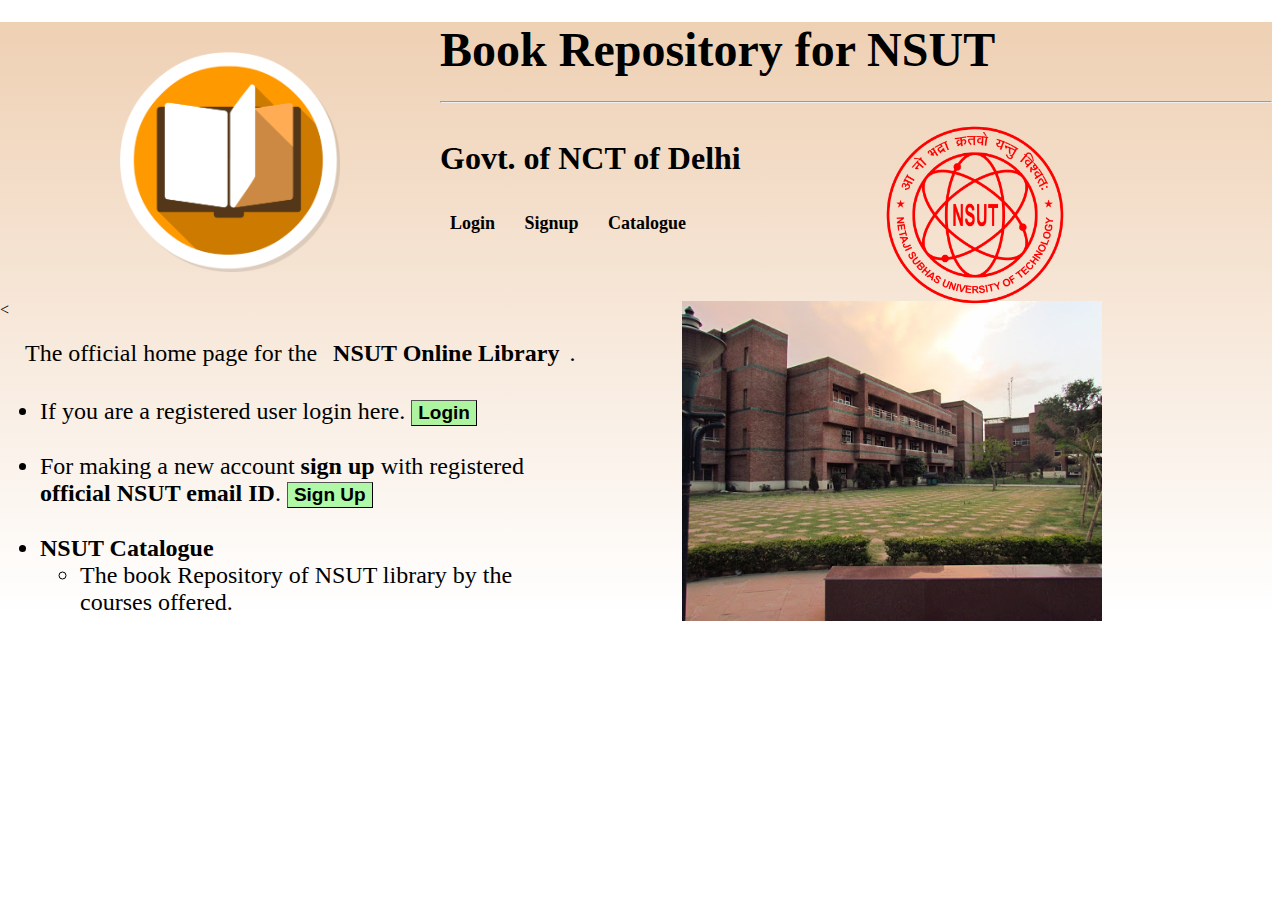
<file: Assignment 2/index.html>
<<!DOCTYPE html>
<html lang="en" dir="ltr" >
<div id='grad'>
    <head>
        <meta charset="utf-8">
        <link href='text.css' rel='stylesheet'>
        <link href='image_back.css' rel ='stylesheet'>
        <title> Library Repository for NSUT</title>
    </head>
    <body>
        <div class='expand'><img src='images/book3.png' style="float:left;padding:30px 100px 0px 120px;opacity:1;" height = "220px" width = "220px"></div>
        <div><h1>
            <a href="index.html">
                Book Repository for NSUT
                <hr/>
            </a>
        </h1>
    </div>
    <p style="position:relative" style = "padding:0px 0px 0px 0px">
        <b><font size = 6>
            Govt. of NCT of Delhi
        </font>
        <p z-index = -3 class = 'darken'><font size = 4> <a href = "login/index.html" style="padding-right:15px">Login</a>
            <a href="login/index.html" style="padding-right:15px"> Signup</a>
            <a href="catalogue/index.html"> Catalogue</a>
        </font>
    </p>
    </b>
    <a href="http://www.nsit.ac.in" target="_blank">
        <div class = 'expand'><img style ='position:absolute;left:880px;right:320px;top:120px;' align = 'top' src='images/nsutlogo.png' height="180px" width="180px" alt="Logo of NSUT"/ ></div>
    </a>
    </p>
    <img src='images/photolib.jpeg' alt = 'Library image' width = '420px' height='320px' z-index = -123 style = 'float:right;padding-left: 10px;padding-right: 170px; padding-bottom: 20px;opacity:1;'>

    <<br/><p><font size = 5>
        The official home page for the <b><a class = "expand" href = "index.html">NSUT Online Library</a></b>.
    </font>
    <br/>
    <font size = 5 face = 'times'><ul>
        <li> If you are a registered user login here.
            <button ><a href="login/index.html"> Login</a></button>
        </li>
        <br/>
        <li>
            For making a new account <b>sign up</b> with
                registered<br/> <b>official NSUT email ID</b>.
                <button><a href="signup/index.html"> Sign Up</a></button>
            </li>
            <br/>
            <li ><font size = 5> <b>
                <a href="catalogue/index.html" class ="expand"> NSUT Catalogue</a></b></font>
                <ul> <li>
                    The book Repository of NSUT library by the<br/> courses offered.
                </li></ul>
            </li>
        </ul>
    </font>
</body>
</div>
</html>
</file>
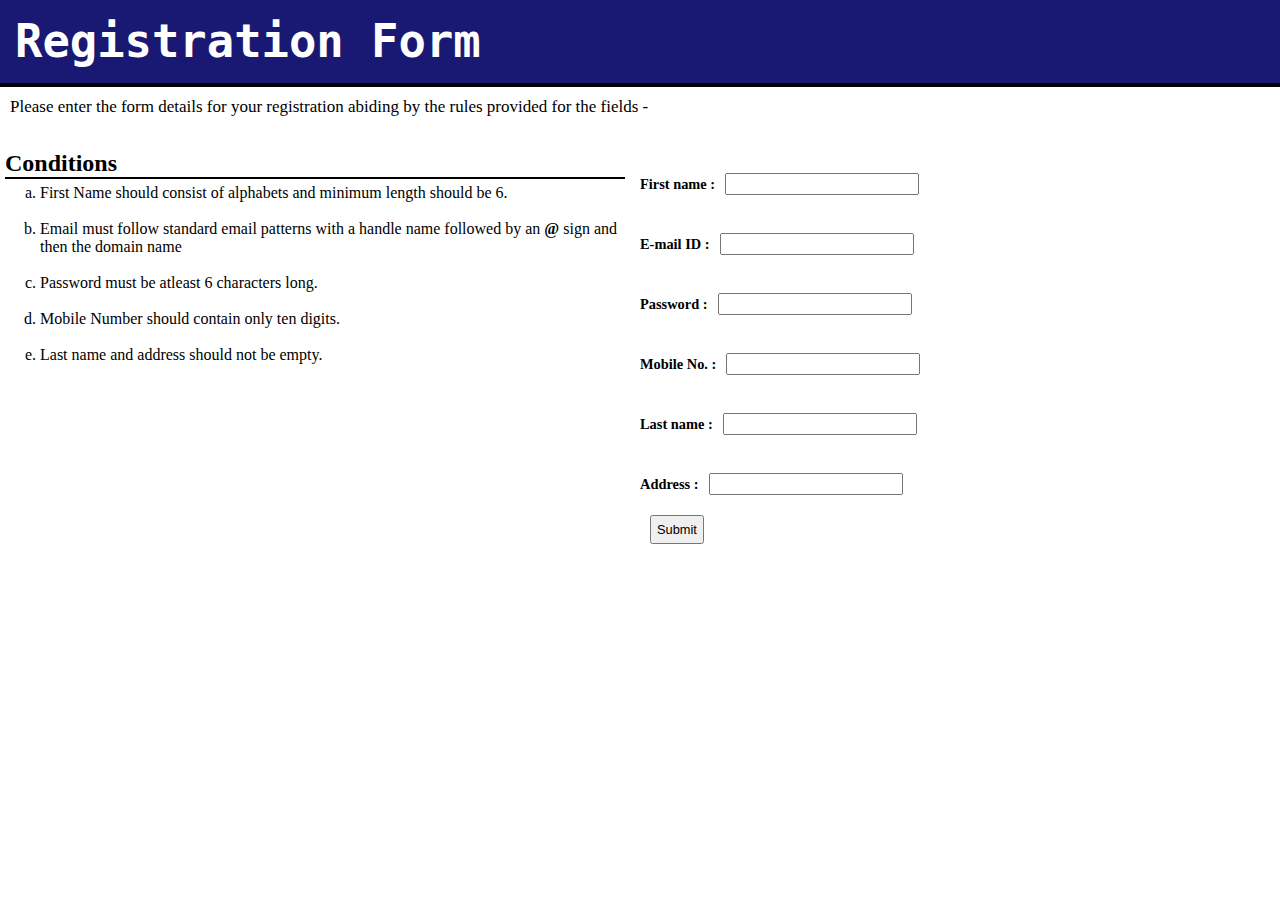
<file: Assignment 6/index.html>
<!DOCTYPE html>
<html lang="en" dir="ltr">
    <head>
        <meta charset="utf-8">
        <link name="viewport" content="width=device-width , initial-scale=1">
        <link rel="stylesheet" href="style.css">
        <title>Input form</title>
    </head>
    <body>
        <h1>Registration Form </h1>
        <div class="descrip"> Please enter the form details for your registration
             abiding by the rules provided for the fields - </div>
        <br>
        <div class = "left fifty">
            <h2> Conditions </h2>
            <ol> <font size = 3>
                <li type='a'>First Name should consist of alphabets and minimum length should be 6.</li><br>
                <li type = 'a'> Email must follow standard email patterns with a handle name followed by an <b>@</b> sign
                    and then the domain name</li><br>
                <li type='a'>
                    Password must be atleast 6 characters long.
                </li><br>
                <li type = 'a'>
                    Mobile Number should contain only ten digits.
                </li><br>
                <li type='a'>
                    Last name and address should not be empty.
                </li><br>
            </font>
            </ol>
        </div>
        <br>
        <form id = "form1" name="register" class="left fifty">
            <p><label> First name :</label>
            <input type="text" id="Fname" ></p><br>
            <p><label > E-mail ID :</label>
            <input type="text" id="email" ></p><br>
            <p><label > Password :</label>
            <input type="password" id="pass"></p><br>
            <p><label > Mobile No. :</label>
            <input type="text" id="mobile"></p><br>
            <p><label > Last name :</label>
            <input type="text" id="Lname"></p><br>
            <p><label > Address :</label>
            <input type="text" id="address"></p>
            <button type="submit" onclick="validate()">
                Submit</button>
        </form>

        <script>

            function valid(a)
            {
                var i = parseInt(a);
                if(a>=65 && a<91)
                    return true;
                if(a>=97 && a<123)
                    return true;
                return false;
            }
            function validate()
            {
                var fname = document.getElementById("Fname").value;
                    if(parseInt(fname.length)< 6)
                    {
                        {alert("Please enter valid first name, atleast 6 characters.");
                        return;}
                    }
                    var flag = false;
                    for(var j of fname)
                    {
                        if(!valid(j.charCodeAt()))
                            {alert("Please enter your name again as it does \nnot contain alphabets only");
                            flag = true;
                            break;}
                    }
                    if(flag==true) return ;
                    var email = document.getElementById("email").value;
                    if(!email)
                    {
                        alert("Please enter email");
                        return ;
                    }
                    var ema = email.split('@');
                    var domain = ema[1];
                    var user = ema[0];
                    var dom = domain.split('.');
                    if(dom[1]!= "com" || (parseInt(dom.length)!=2) )
                    {
                            alert("Invalid email entered.");
                            return ;
                    }

                    var pass = document.getElementById("pass").value;
                    if(!pass)
                    {
                        alert("Please enter your password");
                        return ;
                    }
                    if(parseInt(pass.length)<6)
                    {
                        alert("Invalid password length");
                        return;
                    }

                var mobile = document.getElementById("mobile").value;
                if(!mobile)
                {
                    alert("Please enter your mobile");
                    return ;
                }
                if(parseInt(mobile.length)!=10)
                {
                    alert("Enter valid mobile number");
                    return ;
                }

                var lname =  document.getElementById("Lname").value;

                if(!lname)
                    {
                        alert("Please enter your last name");
                        return ;
                    }
                var addr = document.getElementById("address").value;
                if(!addr)
                {
                    alert("Please enter your address.");
                    return ;
                }

                alert("Your registraion has been done!");

            }
        </script>
    </body>
</html>
</file>
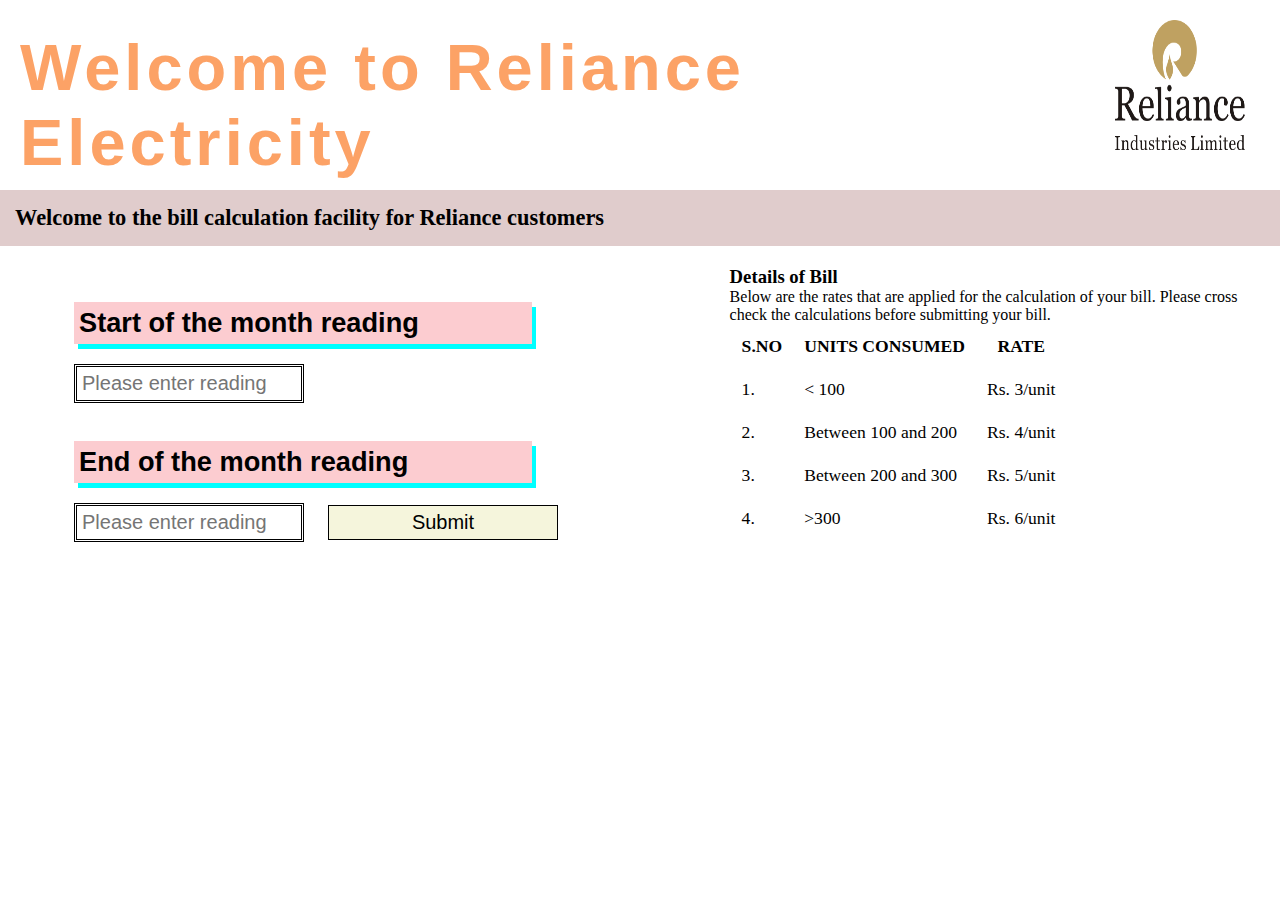
<file: Assignment 8/index.html>
<!DOCTYPE html>
<html lang="en" dir="ltr">
    <head>
        <meta charset="utf-8">
        <link rel="stylesheet" href='style.css'>
        <title>Electricity Bills</title>
    </head>
    <body>
        <img id="logo" src="reliance.png" height=140px width = 140px>
        <h1 id="main"> Welcome to Reliance Electricity
        </h1>
        <div class = "bar-red">
            Welcome to the bill calculation facility for Reliance customers
        </div>
        <div class = "info">
            <h3>Details of Bill </h3>
            <span>Below are the rates that are applied
            for the calculation of your bill.
            Please cross check the calculations before
            submitting your bill.</span>
            <table class = "rates">
                <thead>
                        <th>S.NO</th>
                        <th align="center">UNITS CONSUMED</th>
                        <th>RATE</th>
                </thead>
                <tbody>
                    <tr>
                        <td> 1.</td>
                        <td> < 100 </td>
                        <td> Rs. 3/unit</td>
                    </tr>
                    <tr>
                        <td> 2.</td>
                        <td> Between 100 and 200 </td>
                        <td> Rs. 4/unit</td>
                    </tr><tr>
                        <td> 3.</td>
                        <td> Between 200 and 300 </td>
                        <td> Rs. 5/unit</td>
                    </tr><tr>
                        <td> 4.</td>
                        <td> >300 </td>
                        <td> Rs. 6/unit</td>
                    </tr>
                </tbody>
            </table>
        </div>
        <br><br>
        <div class="user-info">
            <form action="bill.php" method="post">
            <h2> Start of the month reading </h2>
            <input type="number" name="start" placeholder="Please enter reading"><br><br>
            <h2> End of the month reading </h2>
            <input type="number" name="end" placeholder="Please enter reading">
            <input class="sub-button" type="submit" name = "submit_unit">
        </form>
        </div>

    </body>
</html>
</file>
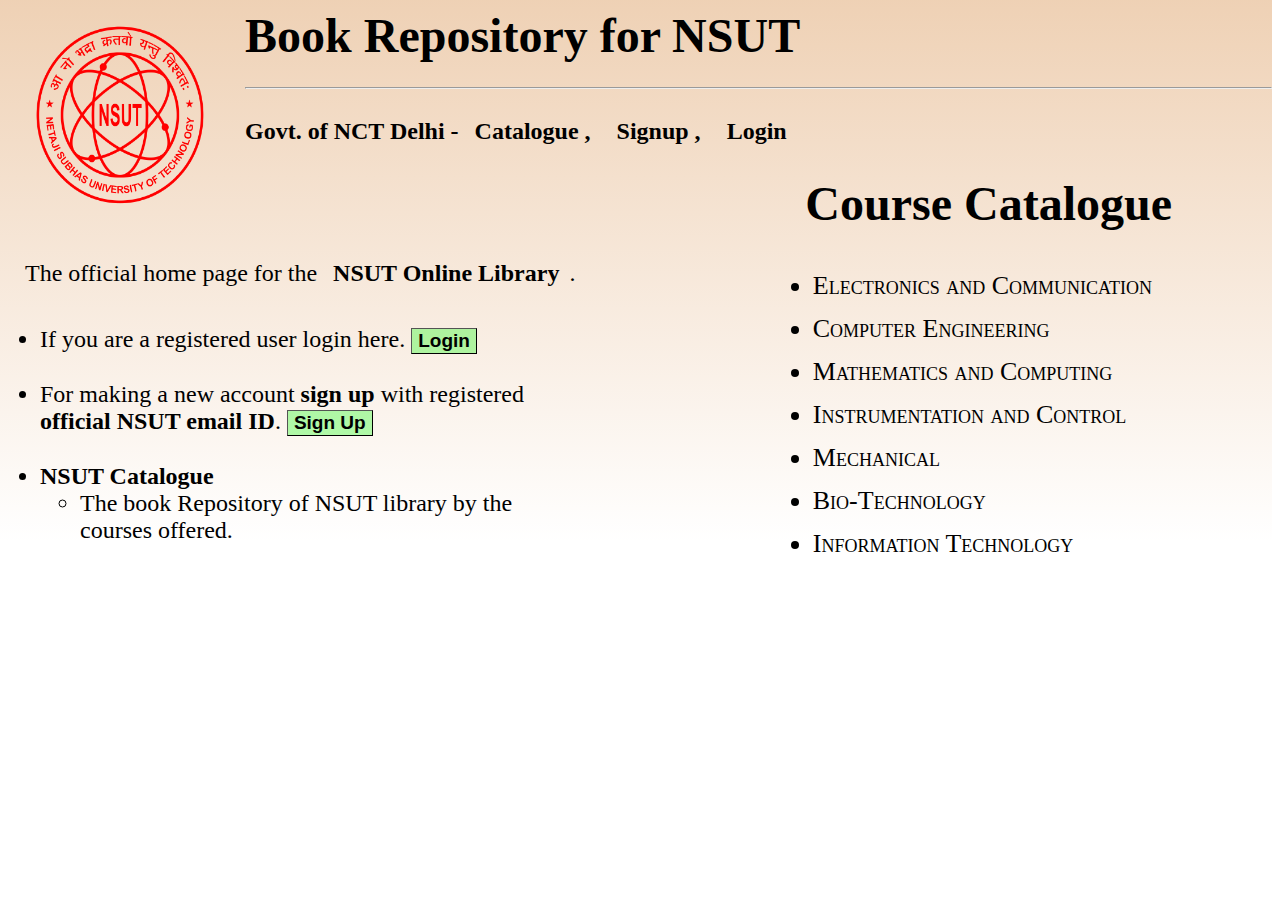
<file: Assignment 2/catalogue/index.html>
<<!DOCTYPE html>
<html lang="en" dir="ltr">

    <head>
        <link rel="stylesheet" href= "../text.css">
        <link rel="stylesheet" href= "../image_back.css">
        <meta charset="utf-8">
        <title>Login Page</title>
    </head>
<div id='grad'>
    <body>
        <div><img src='../images/nsutlogo.png' width = "170px" height="180px" style="float:left; padding: 35px 40px 35px 35px;">
            <br/>
            <font size = 7 >
            <a href="../index.html">
                Book Repository for NSUT
                <hr/>
            </a>
            </font>
            <p>
                <font size=5><b>
                    Govt. of NCT Delhi -
                </b>

            <a href="index.html"> Catalogue ,</a> <a href='../signup/index.html'> Signup , </a>
            <a href ="../login/index.html"> Login </a>
            </font>
        </p>
        </div>

        <div align='right' style="padding-right:100px"><font size=7 face='times'><b> Course Catalogue</b></font></div>
        <div style = 'float:right'>
            <ul class = 'course'> <font size = 5>
                <li>Electronics and Communication</li>
                <li>Computer Engineering</li>
                <li>Mathematics and Computing</li>
                <li>Instrumentation and Control</li>
                <li>Mechanical</li>
                <li>Bio-Technology</li>
                <li>Information Technology</li>
        </div>
        <font size = 5>
            <p>The official home page for the <b><a class = "expand" href = "../index.html">NSUT Online Library</a></b>.</p>
        </font>
        <font size = 5 face = 'times'><ul>
            <li> If you are a registered user login here.
                <button ><a href="../login/index.html"> Login</a></button>
            </li>
            <br/>
            <li>
                For making a new account <b>sign up</b> with
                    registered<br/> <b>official NSUT email ID</b>.
                    <button><a href="../signup/index.html"> Sign Up</a></button>
                </li>
                <br/>
                <li ><font size = 5> <b>
                    <a href="index.html" class ="expand"> NSUT Catalogue</a></b></font>
                    <ul> <li>
                        The book Repository of NSUT library by the<br/> courses offered.
                    </li></ul>
                </li>
            </ul>
        </font>


    </body>
</div>
</html>
</file>
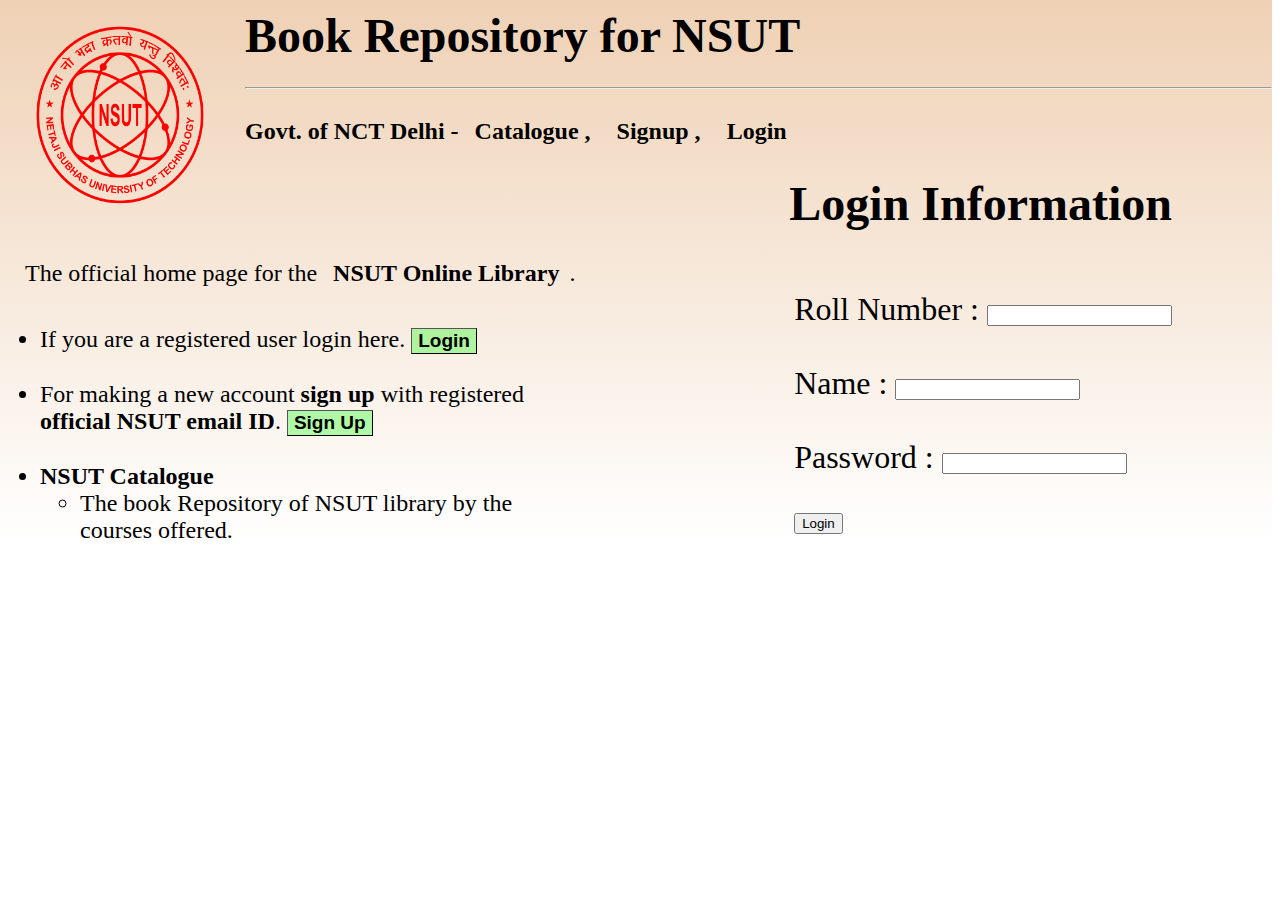
<file: Assignment 2/login/index.html>
<<!DOCTYPE html>
<html lang="en" dir="ltr">

    <head>
        <link rel="stylesheet" href= "../text.css">
        <link rel="stylesheet" href= "../image_back.css">
        <meta charset="utf-8">
        <title>Login Page</title>
    </head>
<div id='grad'>
    <body>
        <div><img src='../images/nsutlogo.png' width = "170px" height="180px" style="float:left; padding: 35px 40px 35px 35px;">
            <br/>
            <font size = 7 >
            <a href="../index.html">
                Book Repository for NSUT
                <hr/>
            </a>
            </font>
            <p>
                <font size=5><b>Govt. of NCT Delhi - </b>
                <a href="../catalogue/index.html"> Catalogue ,</a> <a href='../signup/index.html'> Signup , </a>
                <a href ="index.html"> Login </a>
                </font>
            </p>
        </div>

        <div align='right' style="padding-right:100px"><font size= 7 face='times'><b> Login Information</b></font></div>
        <form style="float:right; padding-right:100px;">
            <br/><br/>
            <font size = 6 face = 'times'>
                 Roll Number : <input  type = 'text' name = 'Roll'><br/><br/>
                 Name : <input type = 'text' name = 'Name'><br/><br/>
                 Password : <input type = 'password' name = 'Pass'>  <br/><br/>
                 <input type = 'submit' value = 'Login'>
            </font>
        </form>
        <font size = 5>
            <p>The official home page for the <b><a class = "expand" href = "../index.html">NSUT Online Library</a></b>.</p>

        </font>

        <font size = 5 face = 'times'><ul>
            <li> If you are a registered user login here.
                <button ><a href="index.html"> Login</a></button>
            </li>
            <br/>
            <li>
                For making a new account <b>sign up</b> with
                    registered<br/> <b>official NSUT email ID</b>.
                    <button><a href="../signup/index.html"> Sign Up</a></button>
                </li>
                <br/>
                <li ><font size = 5> <b>
                    <a href="../catalogue/index.html" class ="expand"> NSUT Catalogue</a></b></font>
                    <ul> <li>
                        The book Repository of NSUT library by the<br/> courses offered.
                    </li></ul>
                </li>
            </ul>
        </font>


    </body>
</div>
</html>
</file>
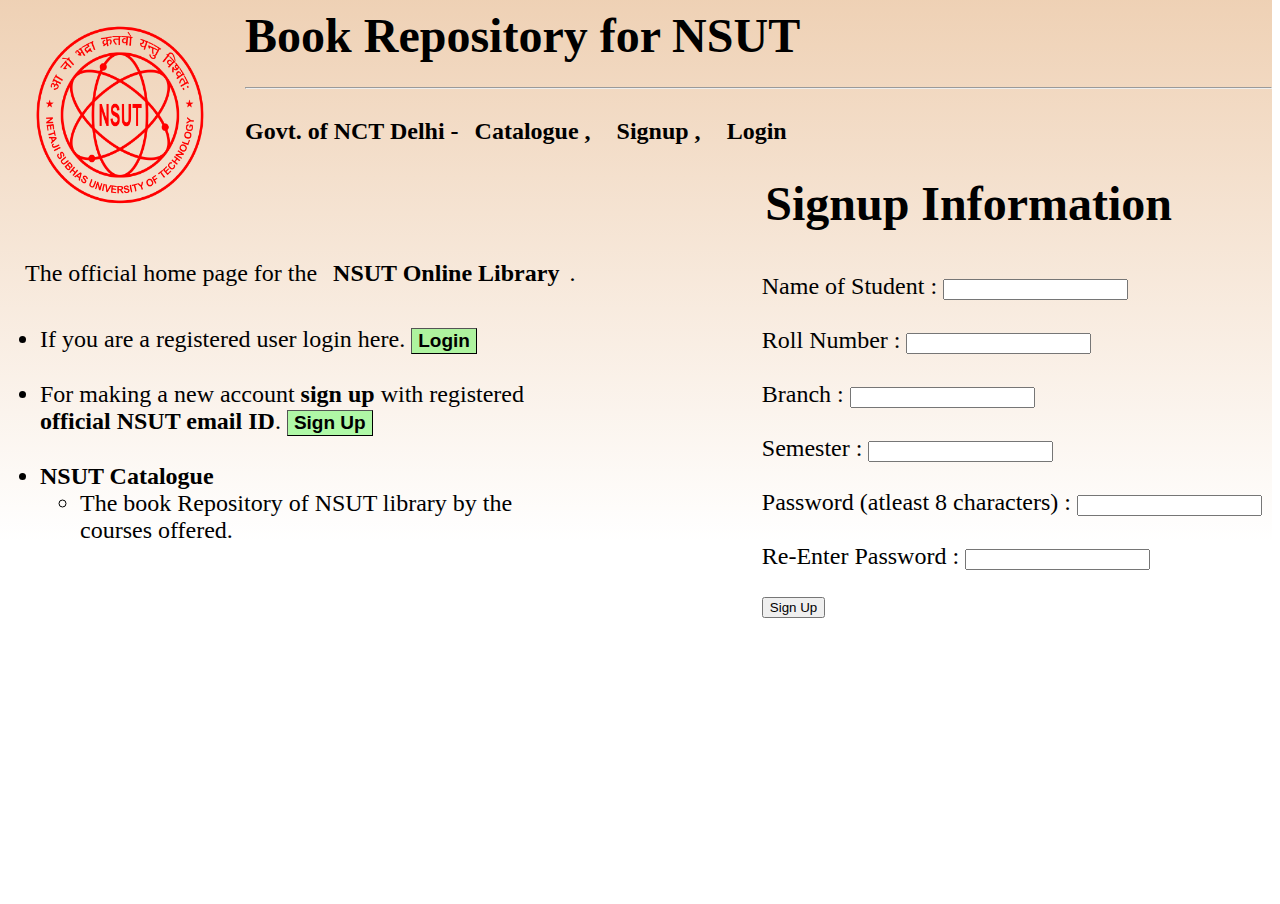
<file: Assignment 2/signup/index.html>
<<!DOCTYPE html>
<html lang="en" dir="ltr">

    <head>
        <link rel="stylesheet" href= "../text.css">
        <link rel="stylesheet" href= "../image_back.css">
        <meta charset="utf-8">
        <title>Signup Page</title>
    </head>
<div id='grad'>
    <body>
        <div><img src='../images/nsutlogo.png' width = "170px" height="180px" style="float:left; padding: 35px 40px 35px 35px;">
            <br/>
            <font size = 7 >
            <a href="../index.html">
                Book Repository for NSUT
                <hr/>
            </a>
            </font>
            <p>
                <font size=5><b>Govt. of NCT Delhi - </b>
                <a href="../catalogue/index.html"> Catalogue ,</a> <a href='index.html'> Signup , </a>
                <a href ="../login/index.html"> Login </a>
                </font>
            </p>
        </div>

        <div align='right' style="padding-right:100px"><font size=7 face='times'><b> Signup Information</b></font></div>
        <form style="float: right; padding-right:10px;">
            <br/>
            <font size = 5 face = 'times'>
                Name of Student : <input type="text" name = "Name"><br/><br/>
                Roll Number : <input type = "text" name = 'Roll'><br/><br/>
                Branch : <input type = "text" name= "branch"><br/><br/>
                Semester : <input type = "text" name = 'Semester'><br/><br/>
                Password (atleast 8 characters) : <input type="password" name = "pass"><br/><br/>
                Re-Enter Password : <input type = "password" > <br/><br/>
                <input type = 'submit' value = "Sign Up">

            </font>
        </form>
        <font size = 5>
            <p>The official home page for the <b><a class = "expand" href = "../index.html">NSUT Online Library</a></b>.</p>
        </font>
        <font size = 5 face = 'times'><ul>
            <li> If you are a registered user login here.
                <button ><a href="../login/index.html"> Login</a></button>
            </li>
            <br/>
            <li>
                For making a new account <b>sign up</b> with
                    registered<br/> <b>official NSUT email ID</b>.
                    <button><a href="index.html"> Sign Up</a></button>
                </li>
                <br/>
                <li ><font size = 5> <b>
                    <a href="../catalogue/index.html" class ="expand"> NSUT Catalogue</a></b></font>
                    <ul> <li>
                        The book Repository of NSUT library by the<br/> courses offered.
                    </li></ul>
                </li>
            </ul>
        </font>


    </body>
</div>
</html>
</file>
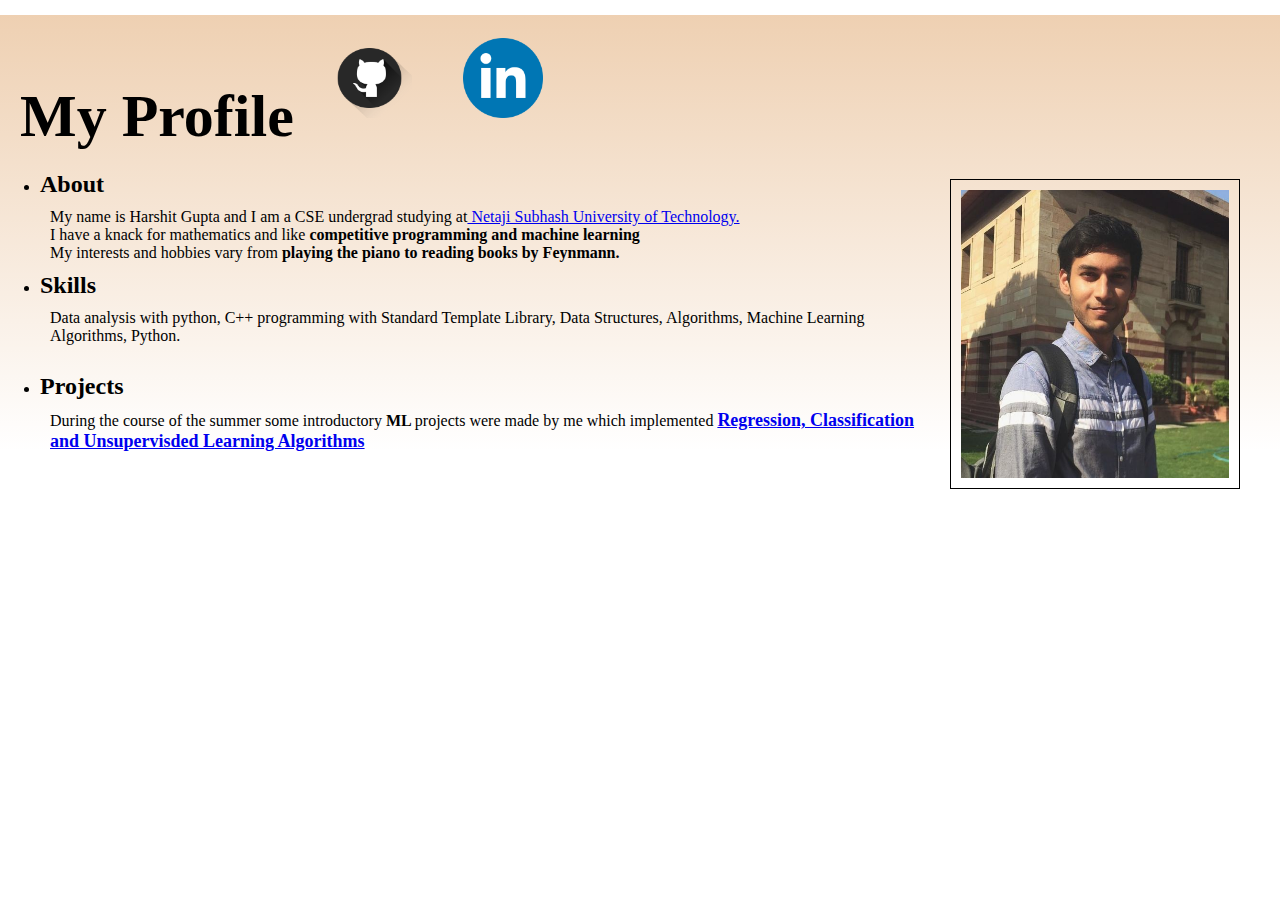
<file: Assignment 1/My profile.html>
<!DOCTYPE html>
<title> Harshit Gupta - Profile </title>
<style>
*{
box-sizing:border-box;
margin: 0px;
}
p{
    margin: 10px;
}
img{
    opacity: 1;
    padding: 10px 10px 10px 10px;
    transition: all 0.4s ease;
    margin: 8px;
}
img:hover{
    opacity: 0.7;
    transform: scale(1.3);
    transition: 1s;
}
h1{
    padding : 5px 5px 5px 5px;
    margin: 15px;
    font-size: 60px;
    font-family: arial black;
   
}
body{
    margin:0px;
}
#grad1{

    background-image:linear-gradient( rgb(200,100,0,0.3),rgb(104,60,100,0));
}
</style>
<div id="grad1">
<body >

<h1 style="font-family:"> 
        My Profile
    </font>

<a href = "https://github.com/TheGupta2012" target="_blank" style="text-decoration:none">
    <img src = "gitimage.png" width = "105" height="100"  >
</a>
<a href="https://www.linkedin.com/in/harshit-gupta-75b2171b3/" target="_blank">
    <img src="linkedinicon.png" width = "100" height="100">
</a>
</h1>
<ul>
    <img src="Picture.png" width = "290" height="310" alt="Me" style="float:right; margin-right: 40px;" border = 1pt>
    <li><h3 style="font-family:times new roman"><font size = 5> About </font></h3></li>
    <p> My name is Harshit Gupta and I am a CSE undergrad studying at<a href ="http://www.nsit.ac.in/"
        target="_blank" > Netaji Subhash University of Technology.</a>
        <br>
        I have a knack for mathematics and like <strong>competitive programming and machine learning</strong>
        <br> My interests and hobbies vary from <b> playing the piano to reading books by Feynmann.</b></p>
    <li> <h3 style ="font-family:times"><font size = 5> Skills </font> </h3></li>
    <p>     Data analysis with python, C++ programming with Standard Template Library, Data Structures,
        Algorithms, Machine Learning Algorithms, Python. </p>
    <br><li> <h3 style ="font-family:times"><font size = 5> Projects</font></h3></li>
    <p> During the course of the summer some introductory <b> ML </b> projects were made by me which implemented
        <a href="https://github.com/TheGupta2012/MACHINE-LEARNING" target="_blank"><b> <font size = 4> Regression, Classification and Unsupervisded Learning Algorithms</font></b>
        </a>

</ul>
</body>
</div>
</file>
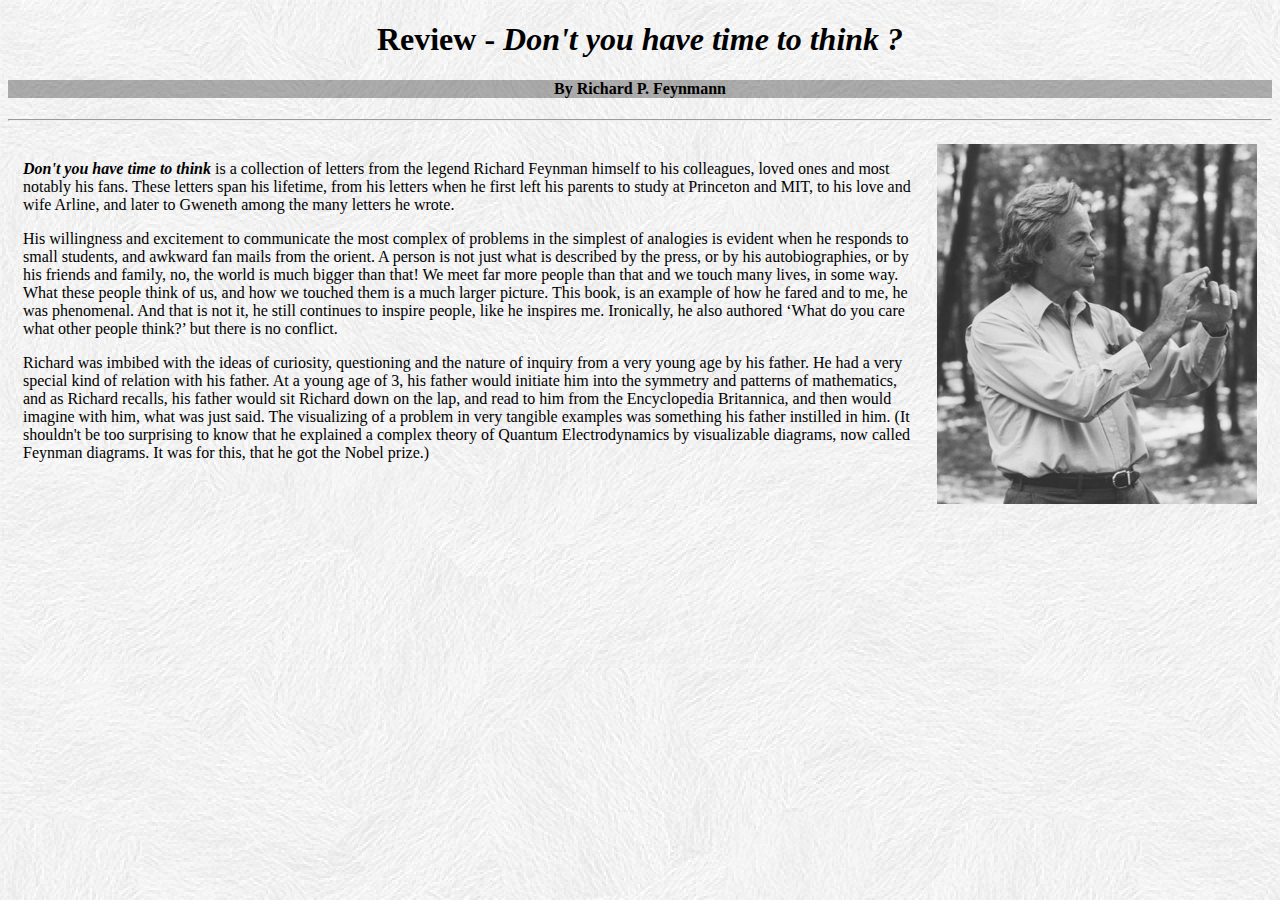
<file: Assignment 3/external.html>
<!DOCTYPE html>
<html lang="en" dir="ltr">
    <head>
        <meta charset="utf-8">
        <title></title>
    </head>
    <link rel="stylesheet" href="style.css">
    <body>
        <h1>
            Review - <em> Don't you have time to think ?</em>
        </h1>
        <h4 > By Richard P. Feynmann </h4>
        <hr>
        <img src = "Feynman.jpg" alt='Feynman Image'>
        <div >
        <p> <b><em> Don't you have time to think </em></b> is a collection of letters from the
        legend Richard Feynman himself to his colleagues, loved ones and most notably his fans.  These letters
         span his lifetime, from his letters when he first left his parents to study at Princeton and MIT,
         to his love and wife Arline, and later to Gweneth among the many letters he wrote.</p>

         <p>His willingness and excitement to communicate the most complex of problems in the simplest
         of analogies is evident when he responds to small students, and awkward fan mails from the orient.
          A person is not just what is described by the press, or by his autobiographies, or by his
          friends and family, no, the world is much bigger than that! We meet far more people than that
          and we touch many lives, in some way. What these people think of us, and how we touched them is
          a much larger picture. This book, is an example of how he fared and to me, he was phenomenal. And
          that is not it, he still continues to inspire people, like he inspires me. Ironically, he also authored
           ‘What do you care what other people think?’ but there is no conflict.</p>

          <p>Richard was imbibed with the ideas of curiosity, questioning and the nature of inquiry from a very young
               age by his father. He had a very special kind of relation with his father. At a young age
              of 3, his father would initiate him into the symmetry and patterns of mathematics, and as Richard recalls,
               his father would sit Richard down on the lap, and read to him from the Encyclopedia Britannica, and then would
                imagine with him, what was just said. The visualizing of a problem in very tangible examples was something his
                father instilled in him. (It shouldn't be too surprising to know that he explained a complex theory of Quantum Electrodynamics
                 by visualizable diagrams, now called Feynman diagrams. It was for this, that he got the Nobel prize.)
            </p>
          </div>
    </body>
</html>
</file>
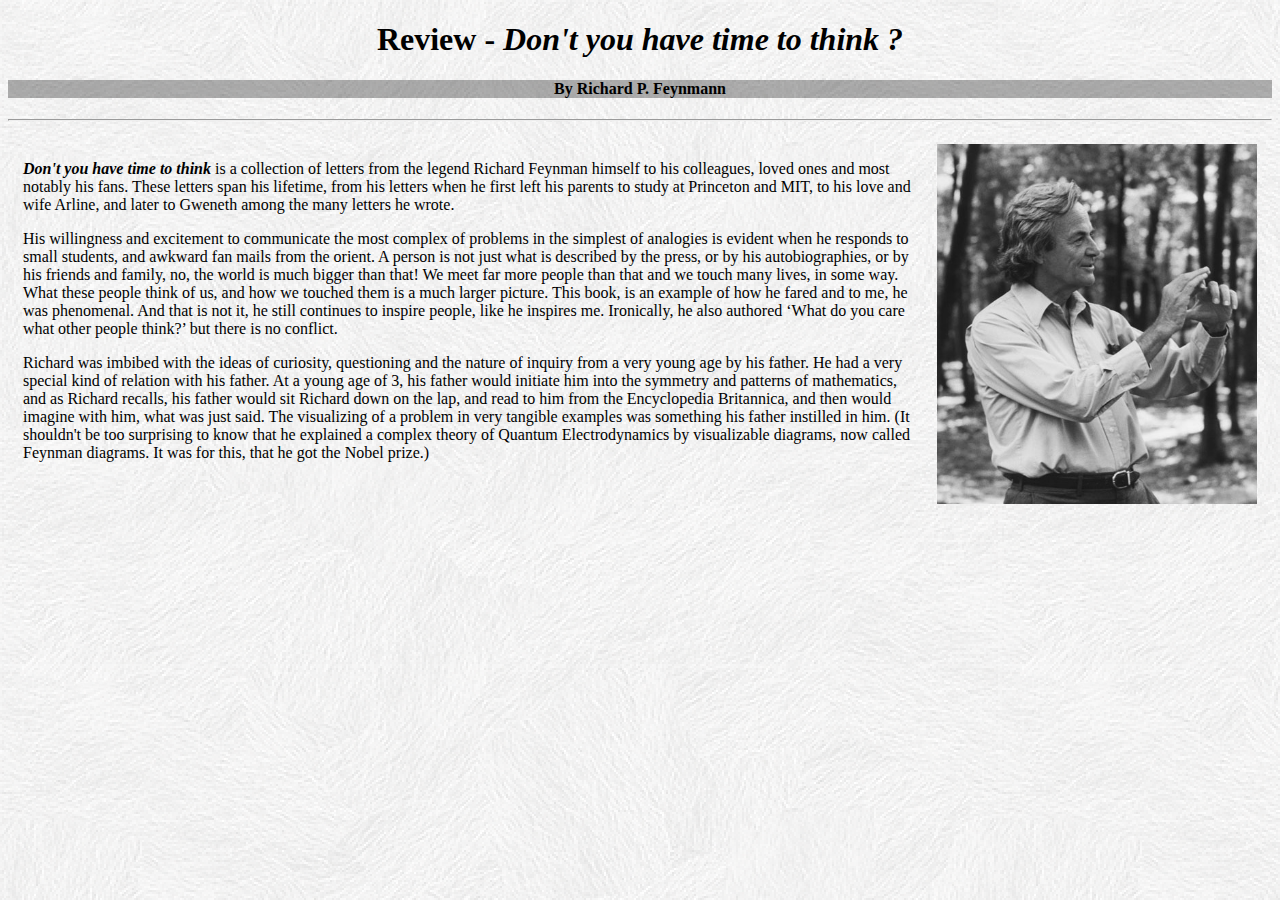
<file: Assignment 3/inlinecss.html>
<!DOCTYPE html>
<html lang="en">
    <head>
        <meta charset="utf-8">
        <title> Displaying Inline CSS </title>
    </head>
    <body style="background-image : url('back_texture2.png')">
        <h1 style ="font-family:'times'; text-align:center;">
            Review - <em> Don't you have time to think ?</em>
        </h1>
        <h4 style = "text-align:center;background-color: rgba(0,0,0,0.3);"> By Richard P. Feynmann </h4>
        <hr>
        <img src = "Feynman.jpg" style = "float:right; padding:15px 15px 15px 15px;" width='320px' height='360px' alt='Feynman Image'>
        <div style = "font-family:'times';padding:15px 15px 15px 15px;">
        <p> <b><em> Don't you have time to think </em></b> is a collection of letters from the
        legend Richard Feynman himself to his colleagues, loved ones and most notably his fans.  These letters
         span his lifetime, from his letters when he first left his parents to study at Princeton and MIT,
         to his love and wife Arline, and later to Gweneth among the many letters he wrote.</p>

         <p>His willingness and excitement to communicate the most complex of problems in the simplest
         of analogies is evident when he responds to small students, and awkward fan mails from the orient.
          A person is not just what is described by the press, or by his autobiographies, or by his
          friends and family, no, the world is much bigger than that! We meet far more people than that
          and we touch many lives, in some way. What these people think of us, and how we touched them is
          a much larger picture. This book, is an example of how he fared and to me, he was phenomenal. And
          that is not it, he still continues to inspire people, like he inspires me. Ironically, he also authored
           ‘What do you care what other people think?’ but there is no conflict.</p>

          <p>Richard was imbibed with the ideas of curiosity, questioning and the nature of inquiry from a very young
               age by his father. He had a very special kind of relation with his father. At a young age
              of 3, his father would initiate him into the symmetry and patterns of mathematics, and as Richard recalls,
               his father would sit Richard down on the lap, and read to him from the Encyclopedia Britannica, and then would
                imagine with him, what was just said. The visualizing of a problem in very tangible examples was something his
                father instilled in him. (It shouldn't be too surprising to know that he explained a complex theory of Quantum Electrodynamics
                 by visualizable diagrams, now called Feynman diagrams. It was for this, that he got the Nobel prize.)
            </p>
          </div>
    </body>
</html>
</file>
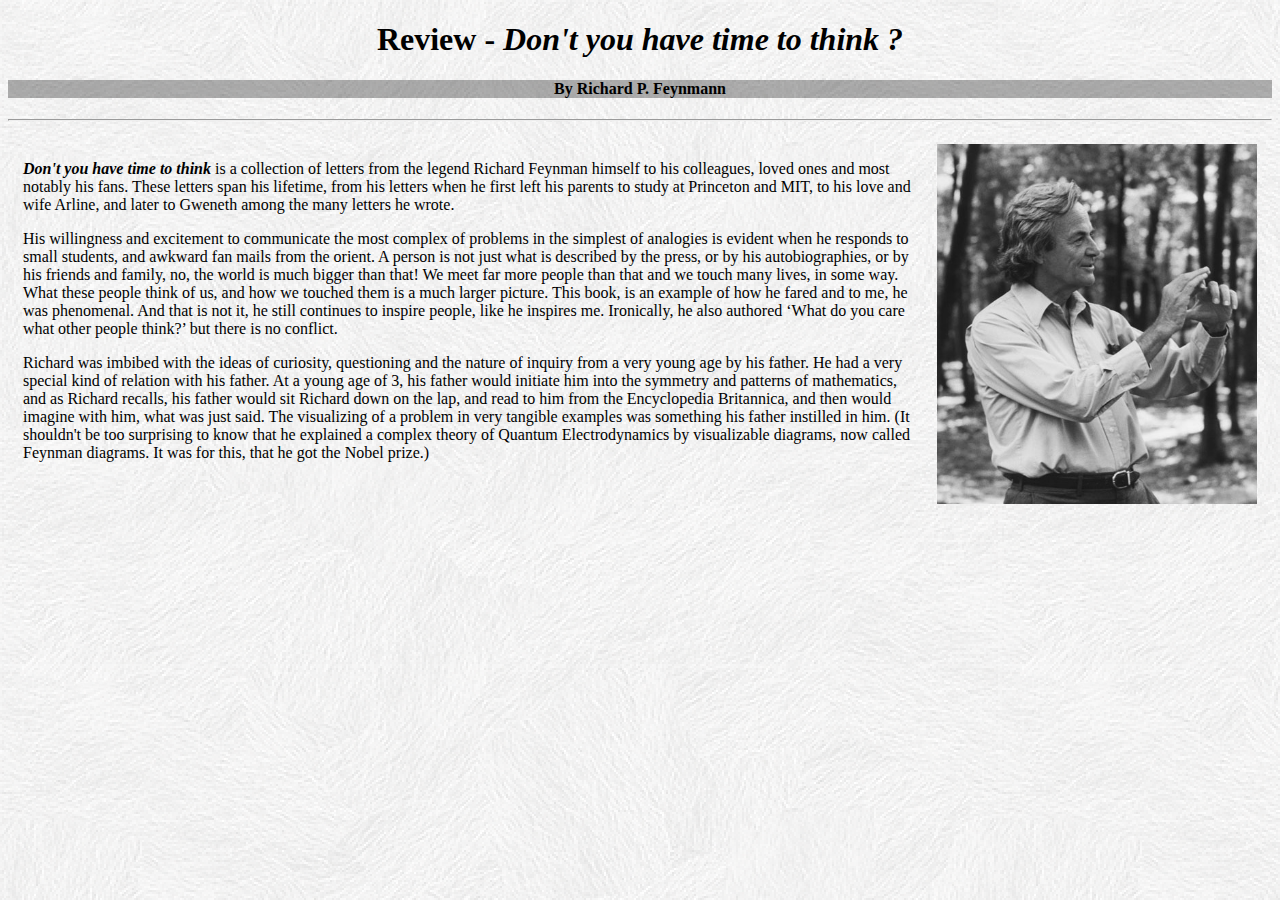
<file: Assignment 3/internalcss.html>
<!DOCTYPE html>
<html lang="en" dir="ltr">
    <head>
        <meta charset="utf-8">
        <title>Internal CSS</title>
    </head>
<style>
h1{
    font-family:times;
    text-align:center;
}
h4{
    text-align:center;
    background-color:rgba(0,0,0,0.3);
    transition: all 1s ease;
}
h4:hover{
    background-color:rgba(0,0,0,0.1);
    transition : 1s;
    transform:scale(1.5);
    /*text-color:rgba(0,0,0,1);*/
}
img{
    float : right;
    padding : 15px 15px 15px 15px;
    width : 320px;
    height : 360px;
}
div{
    font-family:times;
    padding : 15px 15px 15px 15px;
}
body{
    background-image: url('back_texture2.png');
}
</style>
    <body>
        <h1>
            Review - <em> Don't you have time to think ?</em>
        </h1>
        <h4 > By Richard P. Feynmann </h4>
        <hr>
        <img src = "Feynman.jpg" alt='Feynman Image'>
        <div >
        <p> <b><em> Don't you have time to think </em></b> is a collection of letters from the
        legend Richard Feynman himself to his colleagues, loved ones and most notably his fans.  These letters
         span his lifetime, from his letters when he first left his parents to study at Princeton and MIT,
         to his love and wife Arline, and later to Gweneth among the many letters he wrote.</p>

         <p>His willingness and excitement to communicate the most complex of problems in the simplest
         of analogies is evident when he responds to small students, and awkward fan mails from the orient.
          A person is not just what is described by the press, or by his autobiographies, or by his
          friends and family, no, the world is much bigger than that! We meet far more people than that
          and we touch many lives, in some way. What these people think of us, and how we touched them is
          a much larger picture. This book, is an example of how he fared and to me, he was phenomenal. And
          that is not it, he still continues to inspire people, like he inspires me. Ironically, he also authored
           ‘What do you care what other people think?’ but there is no conflict.</p>

          <p>Richard was imbibed with the ideas of curiosity, questioning and the nature of inquiry from a very young
               age by his father. He had a very special kind of relation with his father. At a young age
              of 3, his father would initiate him into the symmetry and patterns of mathematics, and as Richard recalls,
               his father would sit Richard down on the lap, and read to him from the Encyclopedia Britannica, and then would
                imagine with him, what was just said. The visualizing of a problem in very tangible examples was something his
                father instilled in him. (It shouldn't be too surprising to know that he explained a complex theory of Quantum Electrodynamics
                 by visualizable diagrams, now called Feynman diagrams. It was for this, that he got the Nobel prize.)
            </p>
          </div>
    </body>
</html>
</file>
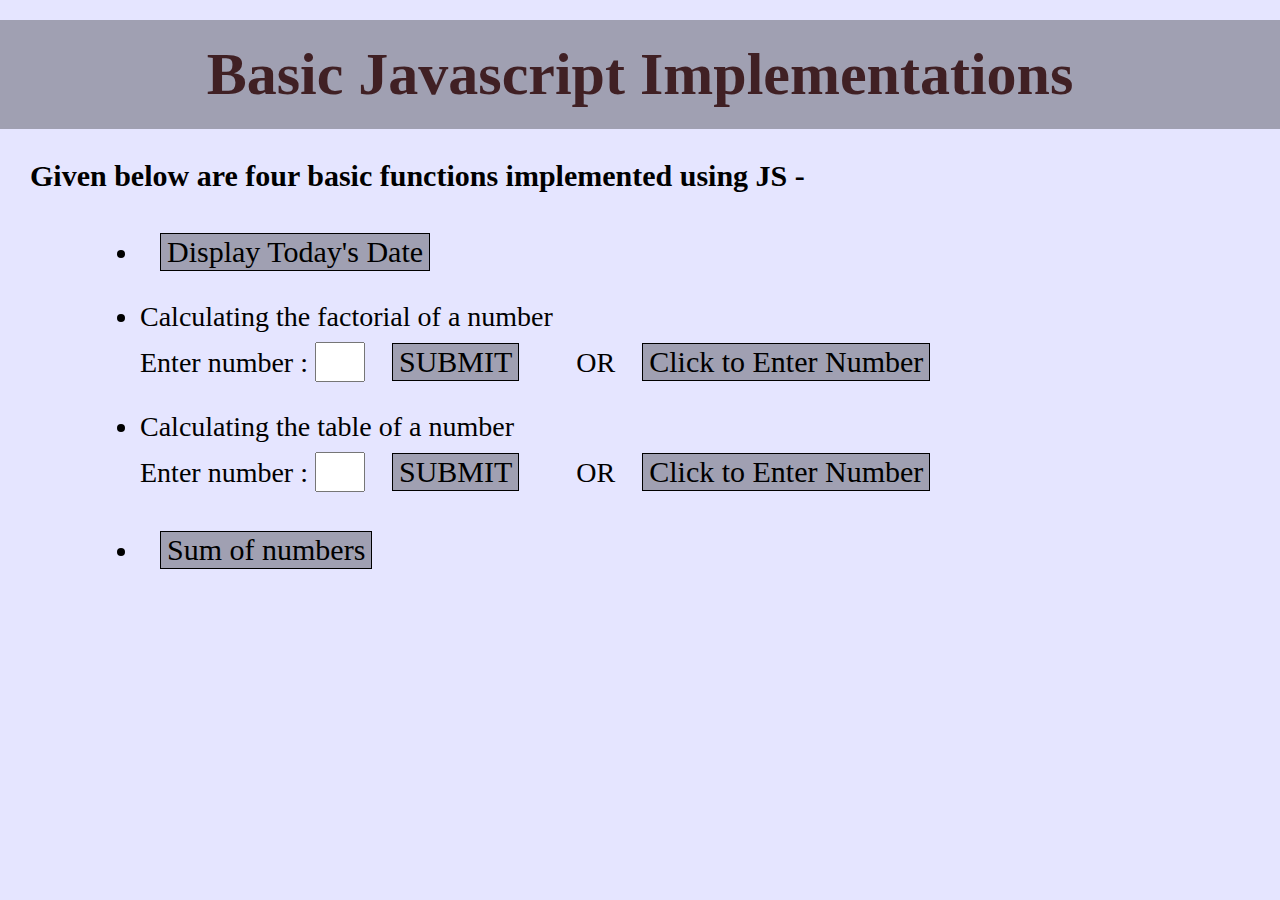
<file: Assignment 4/basic-jsprompts.html>
<!DOCTYPE html>
<html lang="en" dir="ltr">
    <head>
        <meta charset="utf-8">
        <title>Javascript Fundamentals</title>
        <link rel="stylesheet" href="style.css">
    </head>
    <body>
        <h1>
            Basic Javascript Implementations
        </h1>
        <p> Given below are four basic functions implemented using
            JS -
        </p>
        <ul>
            <li>
                <button type="button" onclick="fun()">
                    Display Today's Date
                </button>
            </li>

            <li> Calculating the factorial of a number<br/>
             Enter number : <input type="text" name = "fact" id="factorial">
             <button type="submit" onclick="factorial1()"> SUBMIT</button>
             <span style=" margin-left : 40px"> OR </span>
             <button type="submit" onclick="factorial2()"> Click to Enter Number </button>
            </li>

            <li>
                Calculating the table of a number<br/>
                Enter number : <input type="text" name ="mult" id = "multiply">
                <button type="submit" onclick ="table1()"> SUBMIT</button>
                <span style=" margin-left : 40px"> OR </span>
                <button type="submit" onclick="table2()"> Click to Enter Number </button>
            </li>
            <li> <button type="submit" onclick = "sum_n()"> Sum of numbers </button>
            </li>
        </ul>
    </body>
    <script type="text/javascript">
        function fun()
        {
            var d = new Date();
            var y = d.getFullYear();
            var m = d.getMonth() + 1;
            var day = d.getDate();
            alert("Today's date is :" + y + "-" + m + "-" + day);
        }
        function factorial1()
        {
            var n = document.getElementById("factorial").value;
            if(!n)
                {
                alert("Please enter a number first");
                return;
                }
            var N = parseInt(n);
            var res = 1;
            for (var i = 1; i <= N; i++) {
                res = res*i;
            }
            alert("Factorial of "+N+" is "+res);
        }
        function factorial2()
        {
            var n = window.prompt("Enter the number :");
            if(!n)
                {
                alert("Please enter a number first");
                return;
                }
            var N = parseInt(n);
            var res = 1;
            for (var i = 1; i <= N; i++) {
                res = res*i;
            }
            alert("Factorial of "+N+" is "+res);
        }
        function table1()
        {   var table = "";
            var num = parseInt(document.getElementById("multiply").value);
            if(!num)
                {
                alert("Please enter a number first");
                return;
                }
            //document.write(num);
            for (var i = 1; i <= 10; i++) {
                var res = num*i;
                table += (num + 'x' + i + '=' + res +'\n');
            }
            alert("Your multiplication table is \n"+table);
        }
        //var fact = parseInt(document.getElementByID("factorial"));
        function table2()
        {   var table = "";
            var num = window.prompt("Enter the number :");
            //document.write(num);
            if(!num)
                {
                alert("Please enter a number first");
                return;
                }
            for (var i = 1; i <= 10; i++) {
                var res = num*i;
                table += (num + 'x' + i + '=' + res +'\n');
            }
            alert("Your multiplication table is \n"+table);
        }
        function sum_n()
        {
            var res = 0;
            while(true)
            {
                var num = window.prompt("Enter number :");
                res+= parseInt(num);

                var ask = window.prompt("Want to enter more?(Y/N)");
                if(ask=="YES" || ask=="yes" || ask=="Yes"||ask=="y" || ask=="Y")
                    continue;
                else {
                    break;
                }
            }
            alert("Your sum is "+ res);
        }
    </script>
</html>
</file>
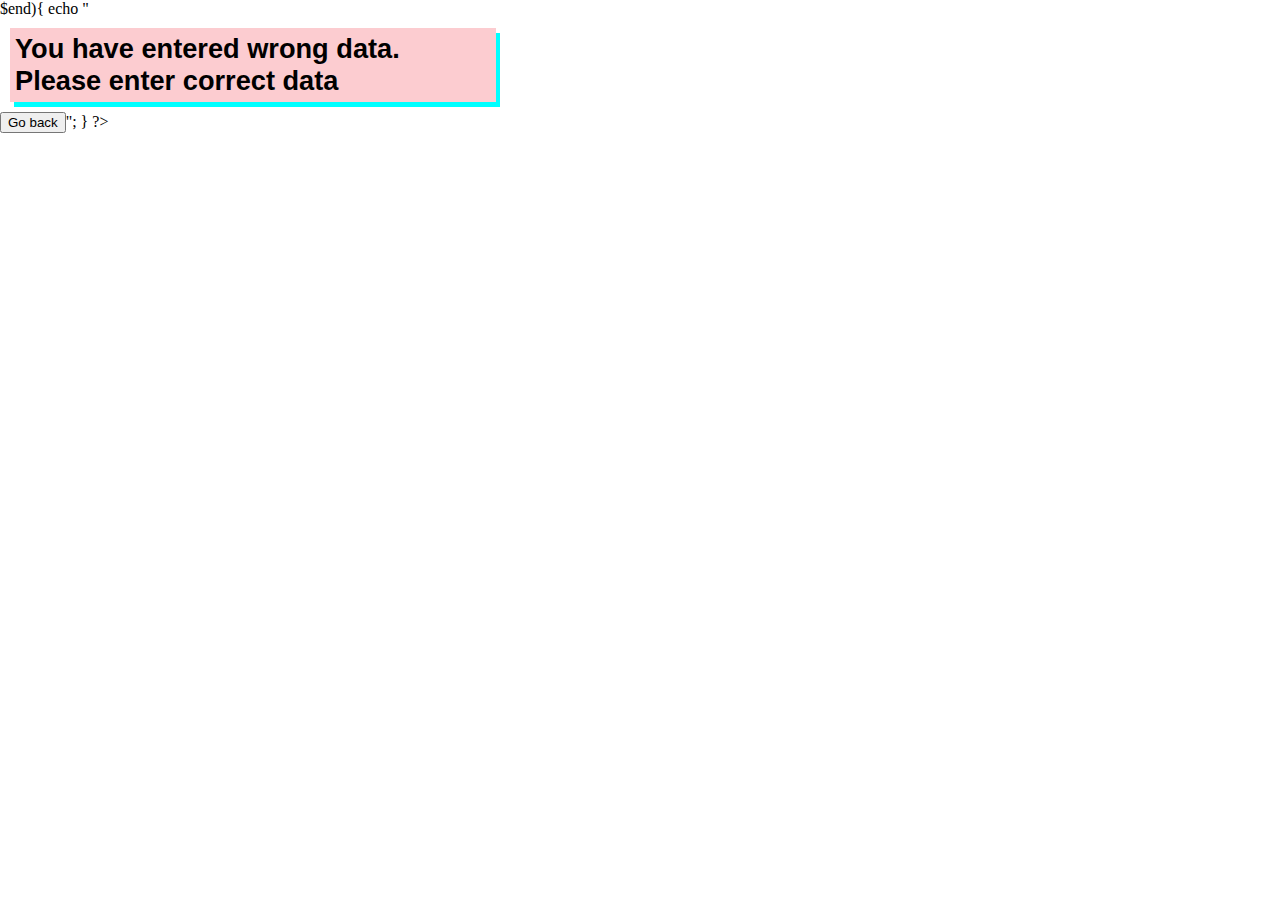
<file: Assignment 8/getbill.html>
<html>
<head>
  <meta charset="utf-8">
  <link rel="stylesheet" href="style.css">
  <title>Bill Generated...</title>
</head>
<body>
    <?php
    $start = $_POST["start"];
    $end = $_POST["end"];
    if ($start > $end){
        echo "<h2> You have entered wrong data.<br>
        Please enter correct data</h2>
        <a href="index.html"><button> Go back</button></a>";
    }
        ?>
</body>
</file>
<file: Assignment 2/text.css>
a{
    text-decoration: none;
    color: rgba(0,0,0,1);
    font-weight: bold;
}
 h1{
     font-size: 48;
     padding: 0px 0px 0px 0px;
     font-family: times;
     <!--text-aligncenter;-->
     transition: all 0.7s ease;
 }
 h1:hover{
     opacity: 0.4;
     transition: 0.8s;
 }
p a{
    transition: all 0.8s ease;
    padding: 10px 10px 10px 10px;
}
p a:hover{
    background-color: rgba(0, 0, 0, 0.3);
    transition: 0.5s;
    opacity: 1;
}
.course li{
    font-size: 26px;
    font-family: times;
    padding-right: 120px;
    padding-bottom: 13px;
    font-variant: small-caps;
}
.expand {
    transition: all 0.8s ease;
}
.expand:hover{
    opacity: 0.7;
    transition: 0.4s;
    font-size: 36;
    background-color: rgba(255, 0, 0, 0.3);
}
 p{
     font-family: times;
     padding: 5px 5px 15px 25px;

 }
</file>
<file: Assignment 2/image_back.css>
#grad{
    background-image: linear-gradient(rgba(200,100,5,0.3),rgba(112, 0, 0, 0));
}
.expand img {
    opacity:1;
    padding: 5px 5px 5px 5px;
    transition: all 1s ease;
}
.expand img:hover {
    opacity: 0.5;
    transition: 0.8s;
    transform: scale(1.3);
}
button{
    font-size: 19px;
    font-weight: light;
    background-color: rgba(0, 255, 0, 0.3);
    border-width: 1pt;
}

body{
    margin-top:-28px;
    margin-left: 0px;
    padding:0;
}
</file>
<file: Assignment 6/style.css>
*{
    box-sizing: border-box;
    margin: 0px;
}
label{
    margin: 10px;
    font-size: 0.9em;
    display: table-cell;
    font-family: times;
    font-weight: bold;
}
p{
    display: table-row;
}
input{
    margin: 10px;
    font-size: 0.9em;
    display: table-cell;
}
button{
    margin: 10px;
    padding: 5px;
    font-size: 0.8em;
}
.left{
    float : left;
}
.fifty{
    width: 50%;
}
h1{
    text-align: left;
    font-size: 3.5em;
    color: white;
    font-family: monospace;
    font-weight: bolder;
    padding: 15px;
    border-bottom: 4px solid black;
    background-color: rgba(0,0,100,0.9);
}
h2{
    margin: 5px 15px 5px 5px;
    border-bottom: 2px solid black;
}
.descrip{
    font-weight: lighter;
    font-size: 17px;
    margin : 10px;
}
</file>
<file: Assignment 8/style.css>
*{
    margin: 0px;
    box-sizing: border-box;
}
h2{
    margin: 10px;
    font-size: 1.7em;
    font-family: helvetica;
    background-color: rgba(240,0,20,0.2);
    width: 38%;
    padding: 5px;
    box-shadow: 4px 5px cyan;
}
#main{
    font-size: 65px;
    font-family: helvetica;
    letter-spacing: 4px;
    color: rgba(250, 100, 0, 0.6);
    font-weight: bolder;
    margin: 20px 0px 0px 10px;
    padding: 10px;
}
#logo{
    margin: 10px 20px 10px 10px;
    padding: 5px;
    float: right;
    position: relative;
    right: 10px;
    bottom: 15px;
    align-content: space-around;
}
.info {
    width: 40%;
    margin: 10px;
    margin-right: 3%;
    font-family: times;
    float: right;
}
.bar-red{
    background-color: rgba(100,0,0,0.2);
    margin-bottom: 10px;
    padding: 15px;
    font-size: 1.4em;
    font-family: calibri;
    font-weight: bolder;
}
.rates td, .rates th {
    font-family: calibri light;
    padding: 10px;
    margin: 10px;
    font-size: 1.1em;
}
.user-info{
    margin: 10px;
    margin-left: 5%;
}
input{
    margin: 10px;
    padding: 5px;
    width: 230px;
    font-size: 20px;
    border: 3px solid black;
    border-style:  double;
}
.sub-button{
    margin: 10px;
    padding :5px;
    font-size: 20px;
    background-color: beige;
    border: 1px solid black;

}
.sub-button:hover{
    cursor: pointer;
    opacity: 0.5;
}
</file>
<file: Assignment 3/style.css>
h1{
    font-family:times;
    text-align:center;
}
h4{
    text-align:center;
    background-color:rgba(0,0,0,0.3);
    transition: all 1s ease;
}
h4:hover{
    background-color:rgba(0,0,0,0.1);
    transition : 1s;
    transform:scale(1.5);
    /*text-color:rgba(0,0,0,1);*/
}
img{
    float : right;
    opacity :0.9;
    padding : 15px 15px 15px 15px;
    width : 320px;
    height : 360px;
    transition: all 1s ease;
}
img:hover{
    transition: 1s;
}
div{
    font-family:times;
    padding : 15px 15px 15px 15px;
}
body{
    background-image: url('back_texture2.png');
</file>
<file: Assignment 4/style.css>
*{
    box-sizing: border-box;
    font-family: "times";
}
body{
    background-color: rgba(0,0,255,0.1);
    margin : 0px;
}
h1{
    text-align: center;
    padding: 20px;
    margin : 20px 0px 20px 0px;
    color: rgba(40,0,0,0.8);
    font-size: 60px;
    transition: all 0.7s ease;
    background-color: rgba(0,0,0,0.3);
}
h1:hover{
    opacity: 0.5;
    transform: scale(1.3);
}
li{
    margin-left: 100px;
    margin-top: 20px;
    margin-bottom : 20px;
    font-size: 28px;
}
input{
    height:40px ;
    width:50px;
    font-size:30px;
    text-align:center;
}
button{
    font-size: 30px;
    border: 1px solid black;
    background-color: rgba(0,0,0,0.3);
    transition: all 0.7s ease;
    margin : 10px 10px 10px 20px;
}
button:hover{
    opacity: 0.4;
    cursor: pointer;
}
p{
    font-size: 30px;
    font-weight: bold;
    margin-left: 30px;
}
</file>
